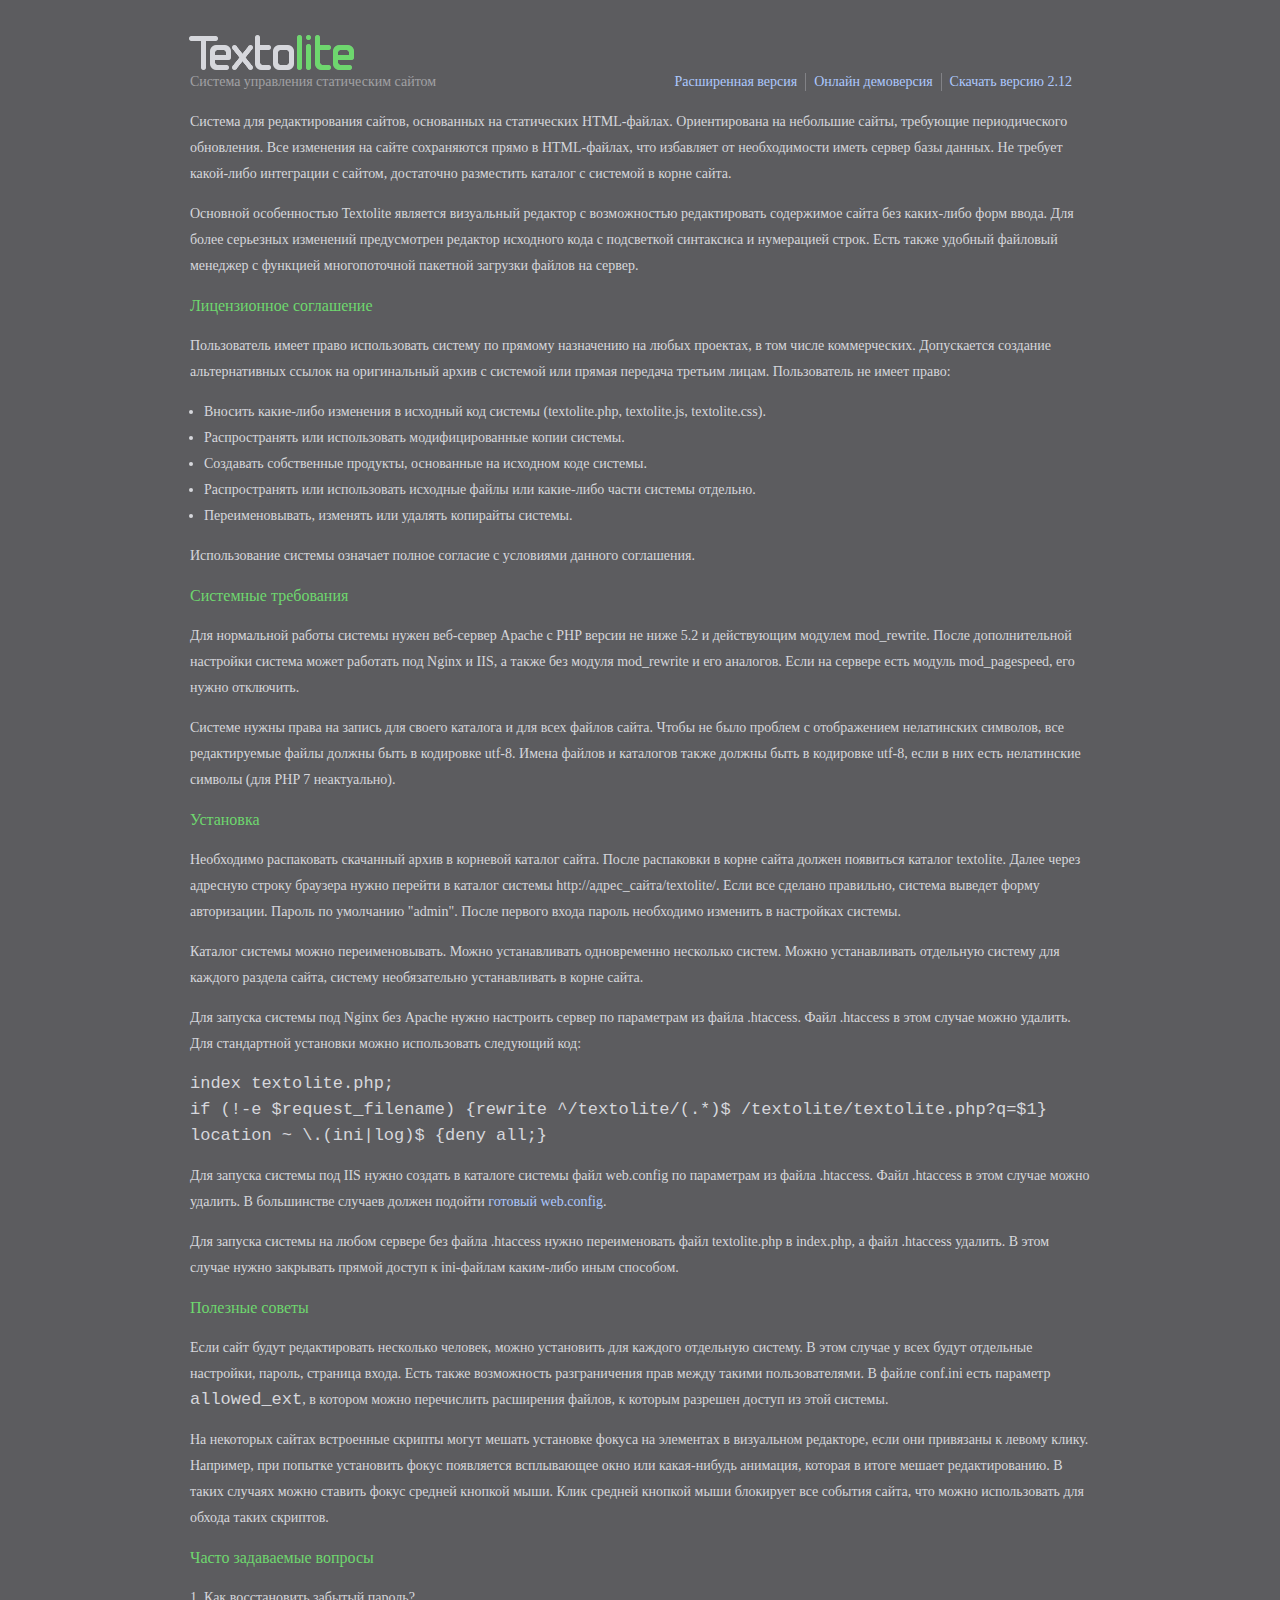
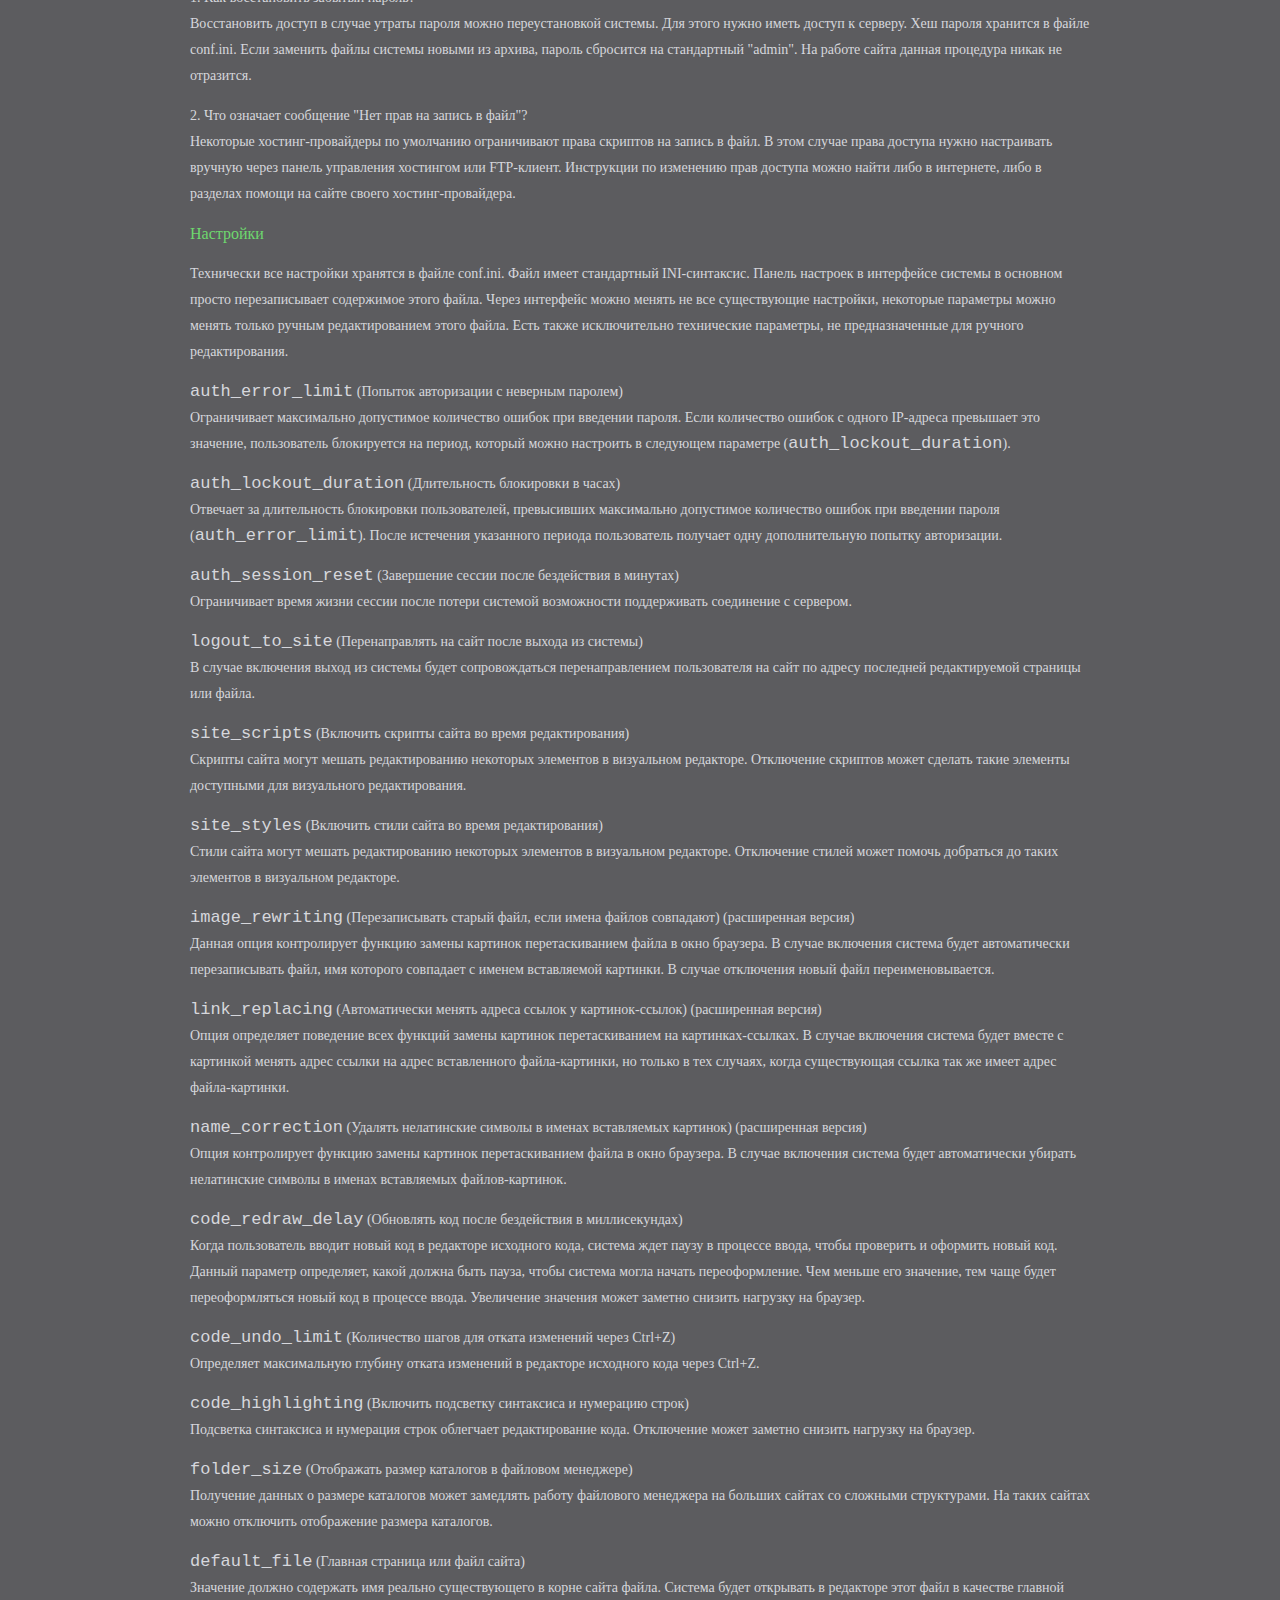
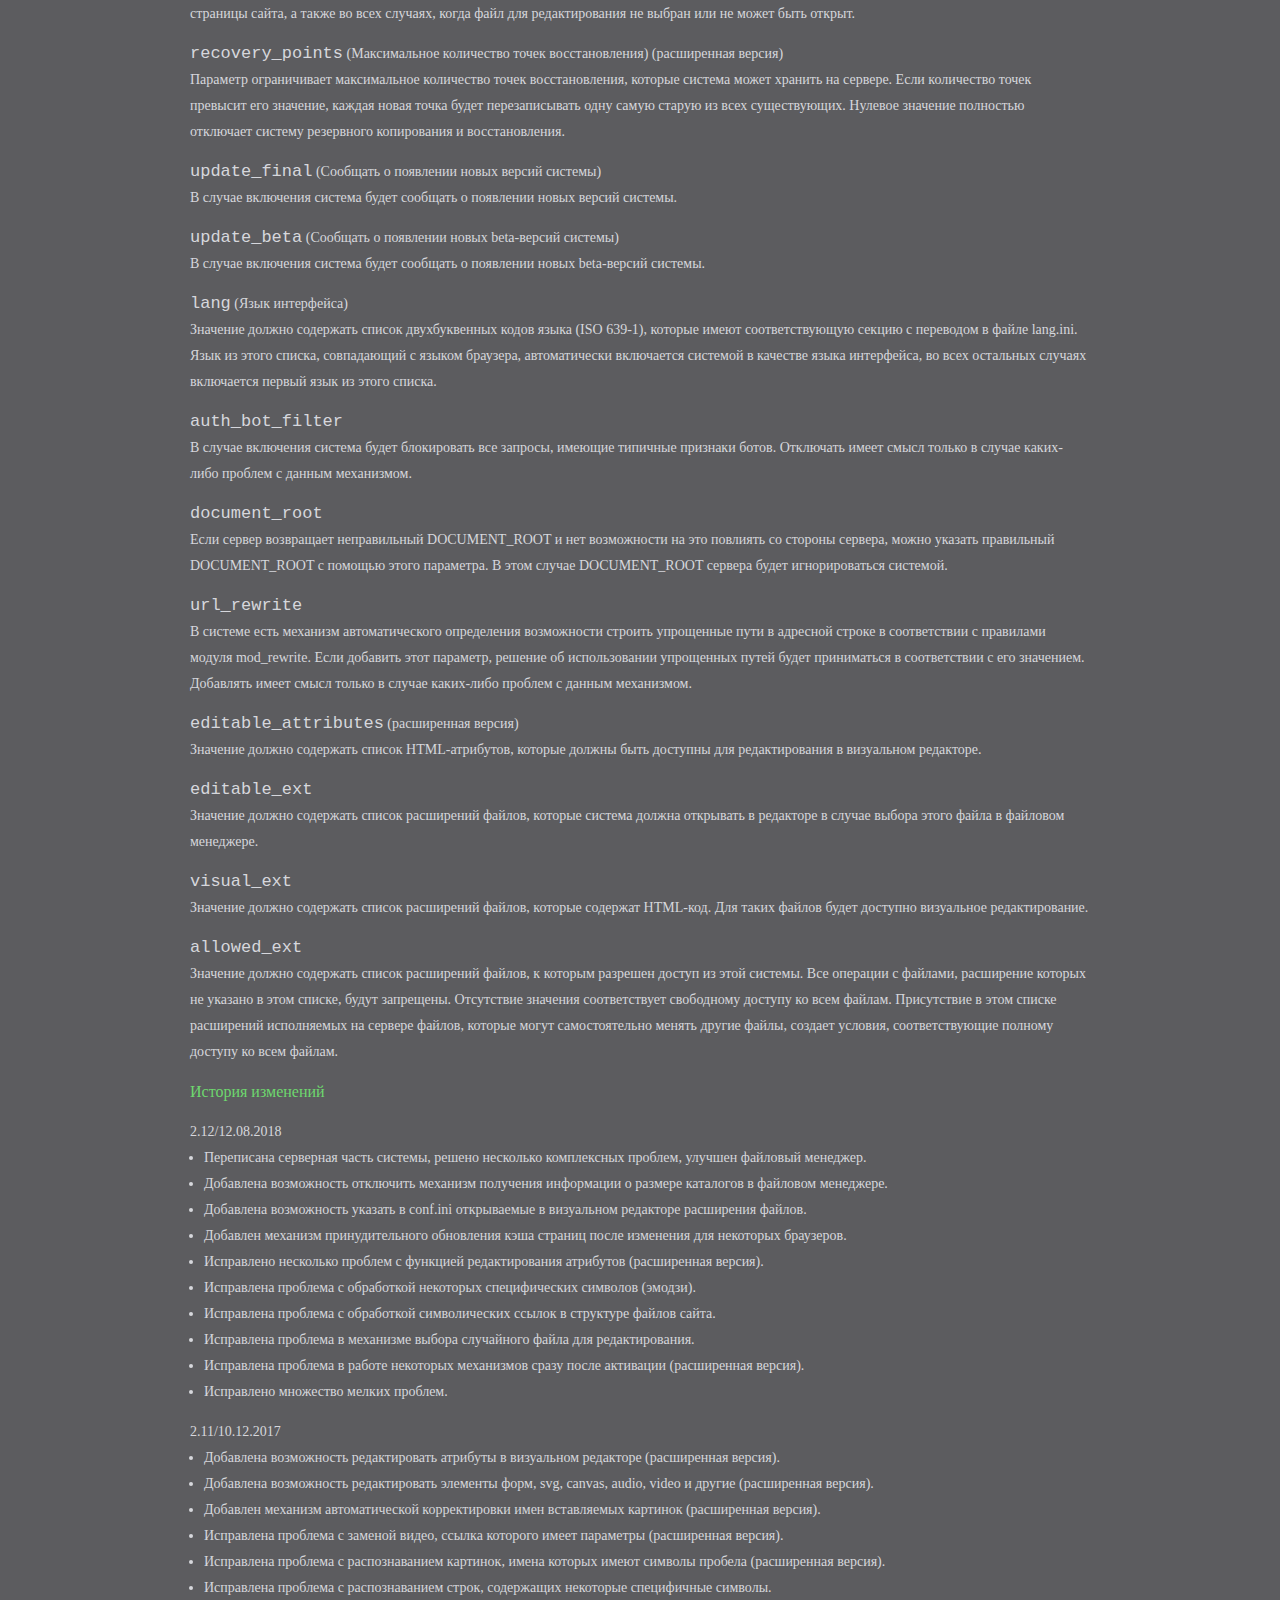
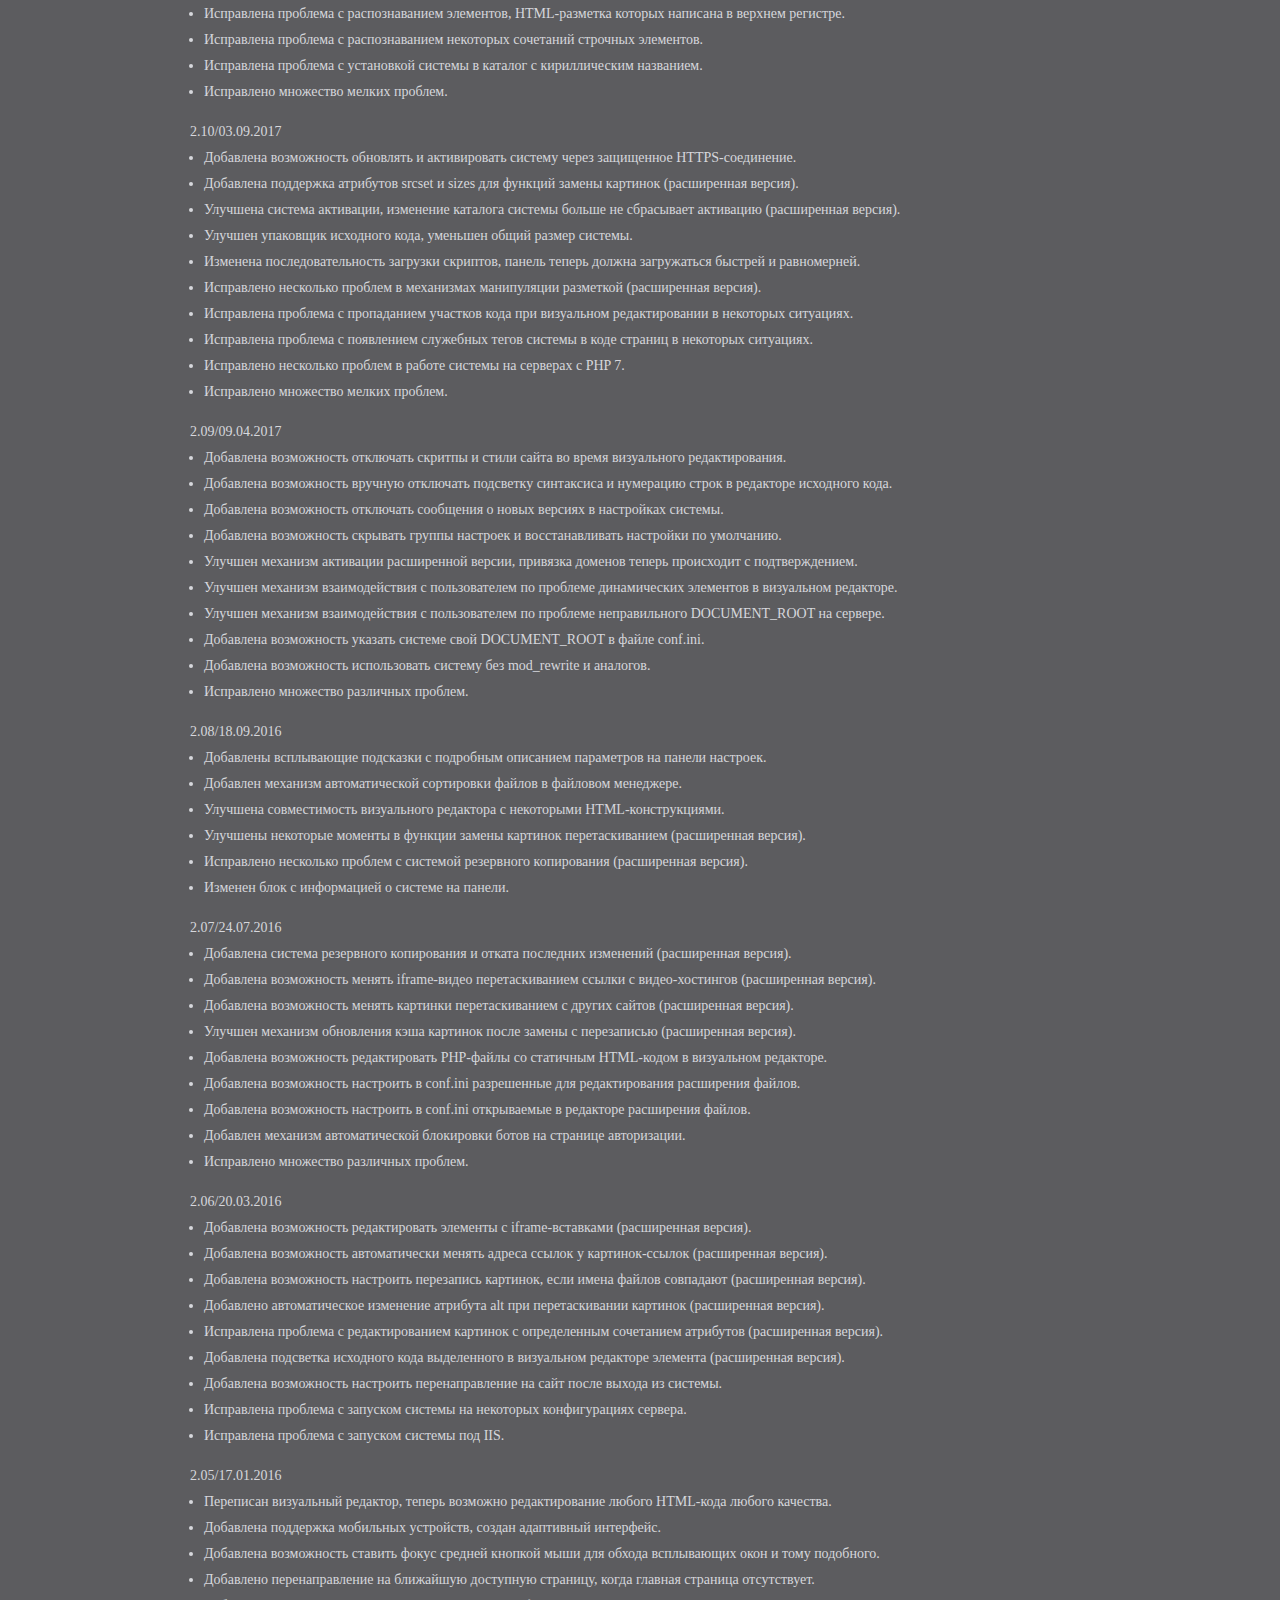
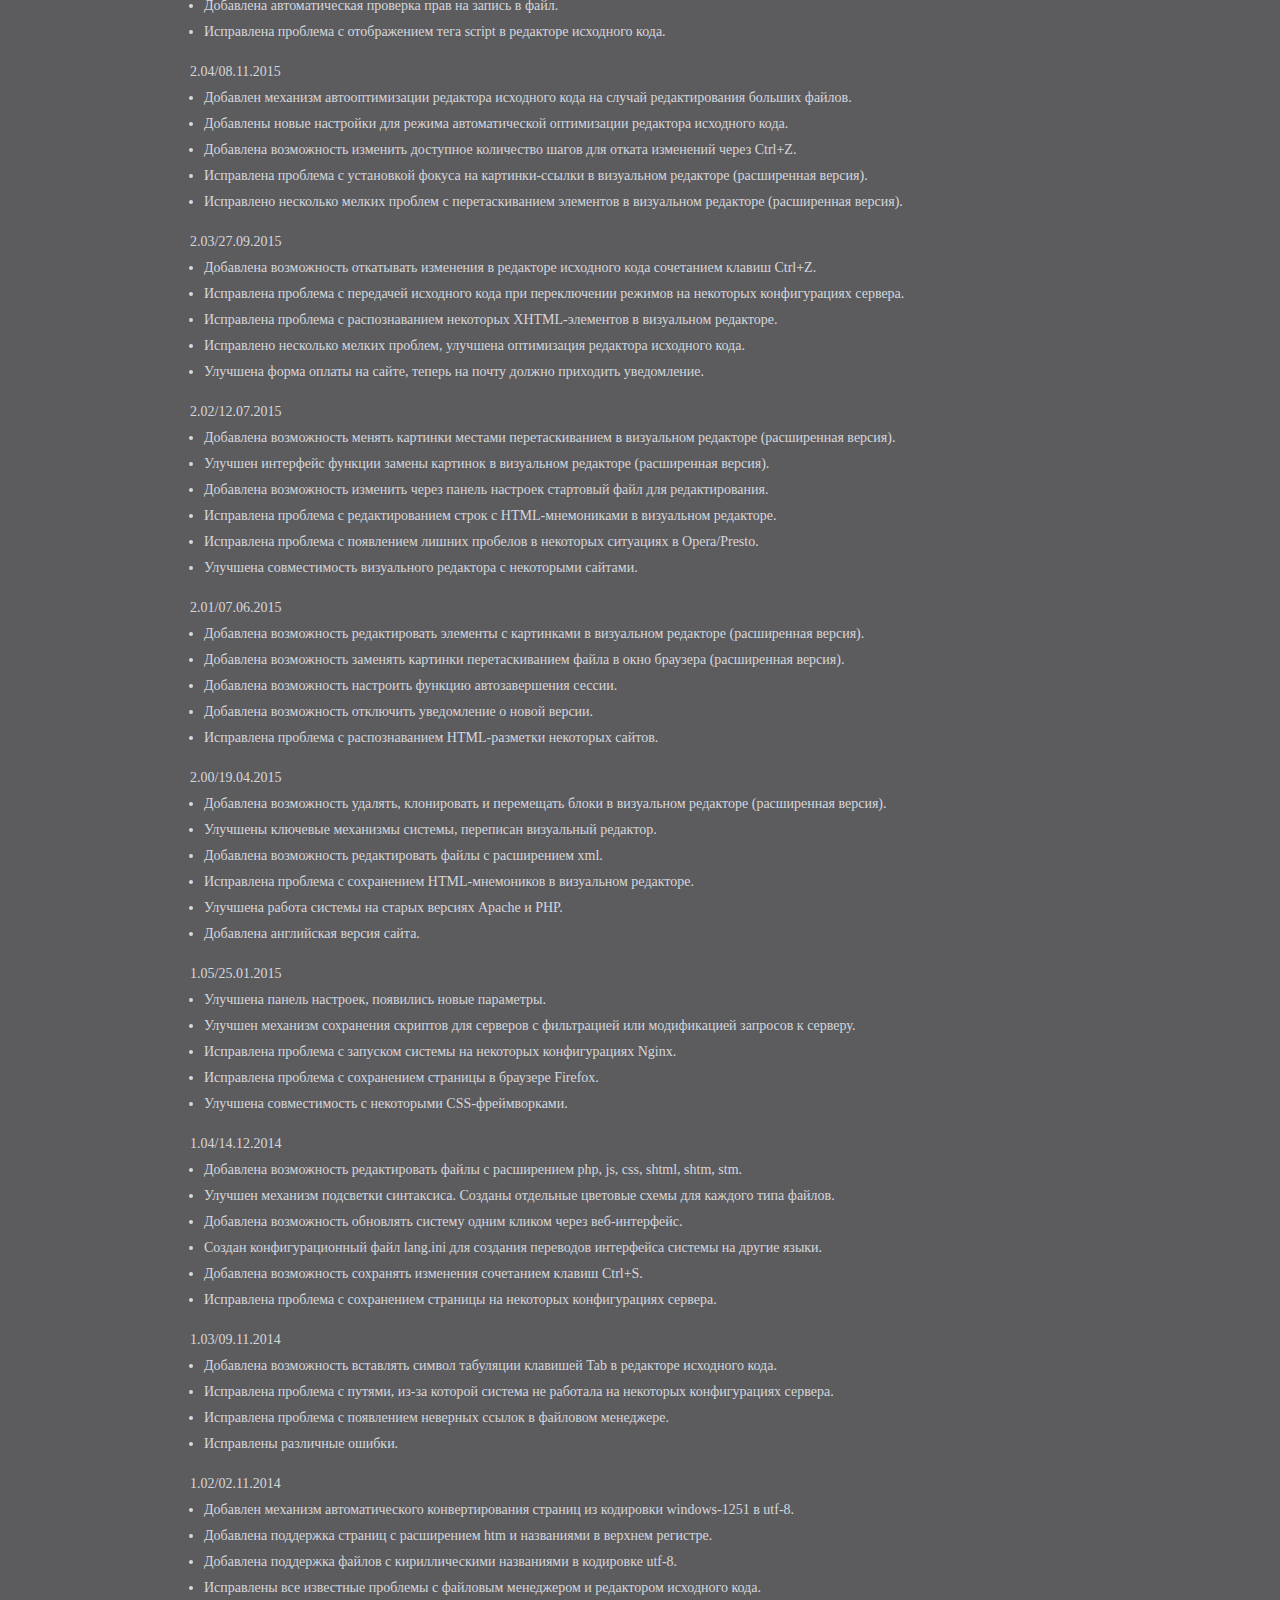
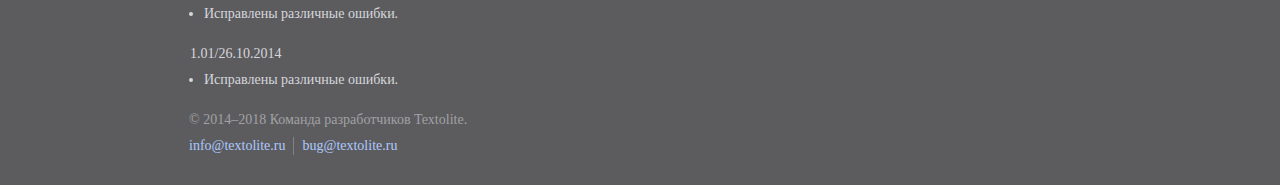
<file: readme.html>
<!doctype html><html lang="ru">
<head>

	<title>Textolite — система управления статическим сайтом</title>
	<meta charset="utf-8">
	<meta name="viewport" content="width=device-width,initial-scale=1">

	<style>

		*{margin:0; padding:0}
		ul{margin-left:14px}
		p,ul,dd,h2{margin-bottom:14px}
		a{color:#adc8fe; text-decoration:none}
		a:visited{color:#7f98cb}
		a:hover{color:#adc8fe; text-decoration:underline}
		a:active{color:#6ed76e}
		header,footer,main{display:block; clear:both}
		h1{margin:34px 0 -2px -2px; font-size:50px; font-weight:normal; letter-spacing:-3px; color:#d6d7dc}
		h2{font-size:16px; font-weight:normal; color:#6ed76e}
		html{font-size:14px; line-height:26px; font-family:Verdana; color:#d6d7dc; background-color:#5c5c5f}
		body{width:97%; min-width:320px; max-width:900px; margin:20px auto}
		footer{margin-left:-1px; color:#a1a1a4}
		header ul, footer ul{float:right; margin:4px 10px 18px 0; list-style-type:none}
		header li, footer li{float:left; padding:0 8px; border-left:1px solid #828286; line-height:18px}
		footer ul:last-child{float:none; height:28px; margin-top:-10px}
		li:first-child{padding-left:0; border:none}
		header p{float:left; color:#a1a1a4}
		code{font-size:17px; font-family:Courier New}
		@media(max-width:900px){header ul{clear:both; float:left}}
		
		

	</style>

</head>
<body>

	<header>

		<h1><img src="[data-uri]" alt="Textolite"></h1>
		<p>Система управления статическим сайтом</p>

		<ul>
		<li><a href="http://textolite.ru/extended/">Расширенная версия</a></li>
		<li><a href="http://textolite.ru/demo/textolite/">Онлайн демоверсия</a></li>
		<li><a href="http://textolite.ru/download/">Скачать версию 2.12</a></li>
		</ul>

	</header>

	<main>

		<p>Система для редактирования сайтов, основанных на статических HTML-файлах.
		Ориентирована на небольшие сайты, требующие периодического обновления.
		Все изменения на сайте сохраняются прямо в HTML-файлах, что избавляет от необходимости иметь сервер базы данных.
		Не требует какой-либо интеграции с сайтом, достаточно разместить каталог с системой в корне сайта.</p>

		<p>Основной особенностью Textolite является визуальный редактор с возможностью редактировать содержимое сайта
		без каких-либо форм ввода. Для более серьезных изменений предусмотрен редактор исходного кода
		с подсветкой синтаксиса и нумерацией строк. Есть также удобный файловый менеджер
		с функцией многопоточной пакетной загрузки файлов на сервер.</p>

		<h2>Лицензионное соглашение</h2>

		<p>Пользователь имеет право использовать систему по прямому назначению на любых проектах,
		в том числе коммерческих. Допускается создание альтернативных ссылок на оригинальный архив с системой
		или прямая передача третьим лицам. Пользователь не имеет право:</p>

		<ul>
		<li>Вносить какие-либо изменения в исходный код системы (textolite.php, textolite.js, textolite.css).</li>
		<li>Распространять или использовать модифицированные копии системы.</li>
		<li>Создавать собственные продукты, основанные на исходном коде системы.</li>
		<li>Распространять или использовать исходные файлы или какие-либо части системы отдельно.</li>
		<li>Переименовывать, изменять или удалять копирайты системы.</li>
		</ul>

		<p>Использование системы означает полное согласие с условиями данного соглашения.</p>

		<h2>Системные требования</h2>

		<p>Для нормальной работы системы нужен веб-сервер Apache с PHP версии не ниже 5.2 и действующим модулем mod_rewrite.
		После дополнительной настройки система может работать под Nginx и IIS,
		а также без модуля mod_rewrite и его аналогов. Если на сервере есть модуль mod_pagespeed, его нужно отключить.</p>

		<p>Системе нужны права на запись для своего каталога и для всех файлов сайта.
		Чтобы не было проблем с отображением нелатинских символов, все редактируемые файлы должны быть в кодировке utf-8.
		Имена файлов и каталогов также должны быть в кодировке utf-8, если в них есть нелатинские символы (для PHP 7 неактуально).</p>

		<h2>Установка</h2>

		<p>Необходимо распаковать скачанный архив в корневой каталог сайта.
		После распаковки в корне сайта должен появиться каталог textolite.
		Далее через адресную строку браузера нужно перейти в каталог системы http://адрес_сайта/textolite/.
		Если все сделано правильно, система выведет форму авторизации. Пароль по умолчанию "admin".
		После первого входа пароль необходимо изменить в настройках системы.</p>

		<p>Каталог системы можно переименовывать. Можно устанавливать одновременно несколько систем.
		Можно устанавливать отдельную систему для каждого раздела сайта, систему необязательно устанавливать в корне сайта.</p>

		<p>Для запуска системы под Nginx без Apache нужно настроить сервер по параметрам из файла .htaccess.
		Файл .htaccess в этом случае можно удалить. Для стандартной установки можно использовать следующий код:</p>

		<p><code>index textolite.php;<br>if (!-e $request_filename) {rewrite ^/textolite/(.*)$
		/textolite/textolite.php?q=$1}<br>location ~ \.(ini|log)$ {deny all;}</code></p>

		<p>Для запуска системы под IIS нужно создать в каталоге системы файл web.config по параметрам из файла .htaccess.
		Файл .htaccess в этом случае можно удалить. В большинстве случаев должен подойти
		<a href="http://textolite.ru/download/web.config">готовый web.config</a>.</p>

		<p>Для запуска системы на любом сервере без файла .htaccess нужно переименовать файл textolite.php в index.php,
		а файл .htaccess удалить. В этом случае нужно закрывать прямой доступ к ini-файлам каким-либо иным способом.</p>

		<h2>Полезные советы</h2>

		<p>Если сайт будут редактировать несколько человек, можно установить для каждого отдельную систему.
		В этом случае у всех будут отдельные настройки, пароль, страница входа.
		Есть также возможность разграничения прав между такими пользователями. В файле conf.ini есть параметр <code>allowed_ext</code>,
		в котором можно перечислить расширения файлов, к которым разрешен доступ из этой системы.</p>

		<p>На некоторых сайтах встроенные скрипты могут мешать установке фокуса на элементах в визуальном редакторе,
		если они привязаны к левому клику. Например, при попытке установить фокус появляется всплывающее окно
		или какая-нибудь анимация, которая в итоге мешает редактированию. В таких случаях можно ставить фокус средней кнопкой мыши.
		Клик средней кнопкой мыши блокирует все события сайта, что можно использовать для обхода таких скриптов.</p>

		<h2>Часто задаваемые вопросы</h2>

		<dl>
		<dt>1. Как восстановить забытый пароль?</dt>
		<dd>Восстановить доступ в случае утраты пароля можно переустановкой системы. Для этого нужно иметь доступ к серверу.
		Хеш пароля хранится в файле conf.ini. Если заменить файлы системы новыми из архива, пароль сбросится на стандартный "admin".
		На работе сайта данная процедура никак не отразится.<dd>

		<dt>2. Что означает сообщение "Нет прав на запись в файл"?</dt>
		<dd>Некоторые хостинг-провайдеры по умолчанию ограничивают права скриптов на запись в файл.
		В этом случае права доступа нужно настраивать вручную через панель управления хостингом или FTP-клиент.
		Инструкции по изменению прав доступа можно найти либо в интернете, либо в разделах помощи на сайте своего хостинг-провайдера.<dd>
		</dl>

		<h2>Настройки</h2>

		<p>Технически все настройки хранятся в файле conf.ini. Файл имеет стандартный INI-синтаксис.
		Панель настроек в интерфейсе системы в основном просто перезаписывает содержимое этого файла.
		Через интерфейс можно менять не все существующие настройки, некоторые параметры можно менять только ручным редактированием этого файла.
		Есть также исключительно технические параметры, не предназначенные для ручного редактирования.</p>

		<dl>
		<dt><code>auth_error_limit</code> (Попыток авторизации с неверным паролем)</dt>
		<dd>Ограничивает максимально допустимое количество ошибок при введении пароля.
		Если количество ошибок с одного IP-адреса превышает это значение,
		пользователь блокируется на период, который можно настроить в следующем параметре (<code>auth_lockout_duration</code>).</dd>

		<dt><code>auth_lockout_duration</code> (Длительность блокировки в часах)</dt>
		<dd>Отвечает за длительность блокировки пользователей,
		превысивших максимально допустимое количество ошибок при введении пароля (<code>auth_error_limit</code>).
		После истечения указанного периода пользователь получает одну дополнительную попытку авторизации.</dd>

		<dt><code>auth_session_reset</code> (Завершение сессии после бездействия в минутах)</dt>
		<dd>Ограничивает время жизни сессии после потери системой возможности поддерживать соединение с сервером.</dd>

		<dt><code>logout_to_site</code> (Перенаправлять на сайт после выхода из системы)</dt>
		<dd>В случае включения выход из системы будет сопровождаться перенаправлением пользователя
		на сайт по адресу последней редактируемой страницы или файла.</dd>

		<dt><code>site_scripts</code> (Включить скрипты сайта во время редактирования)</dt>
		<dd>Скрипты сайта могут мешать редактированию некоторых элементов в визуальном редакторе.
		Отключение скриптов может сделать такие элементы доступными для визуального редактирования.</dd>

		<dt><code>site_styles</code> (Включить стили сайта во время редактирования)</dt>
		<dd>Стили сайта могут мешать редактированию некоторых элементов в визуальном редакторе.
		Отключение стилей может помочь добраться до таких элементов в визуальном редакторе.</dd>

		<dt><code>image_rewriting</code> (Перезаписывать старый файл, если имена файлов совпадают) (расширенная версия)</dt>
		<dd>Данная опция контролирует функцию замены картинок перетаскиванием файла в окно браузера.
		В случае включения система будет автоматически перезаписывать файл,
		имя которого совпадает с именем вставляемой картинки. В случае отключения новый файл переименовывается.</dd>

		<dt><code>link_replacing</code> (Автоматически менять адреса ссылок у картинок-ссылок) (расширенная версия)</dt>
		<dd>Опция определяет поведение всех функций замены картинок перетаскиванием на картинках-ссылках.
		В случае включения система будет вместе с картинкой менять адрес ссылки на адрес вставленного файла-картинки,
		но только в тех случаях, когда существующая ссылка так же имеет адрес файла-картинки.</dd>

		<dt><code>name_correction</code> (Удалять нелатинские символы в именах вставляемых картинок) (расширенная версия)</dt>
		<dd>Опция контролирует функцию замены картинок перетаскиванием файла в окно браузера.
		В случае включения система будет автоматически убирать нелатинские символы в именах вставляемых файлов-картинок.</dd>

		<dt><code>code_redraw_delay</code> (Обновлять код после бездействия в миллисекундах)</dt>
		<dd>Когда пользователь вводит новый код в редакторе исходного кода, система ждет паузу в процессе ввода,
		чтобы проверить и оформить новый код. Данный параметр определяет, какой должна быть пауза,
		чтобы система могла начать переоформление. Чем меньше его значение, тем чаще будет переоформляться новый код в процессе ввода.
		Увеличение значения может заметно снизить нагрузку на браузер.</dd>

		<dt><code>code_undo_limit</code> (Количество шагов для отката изменений через Ctrl+Z)</dt>
		<dd>Определяет максимальную глубину отката изменений в редакторе исходного кода через Ctrl+Z.</dd>

		<dt><code>code_highlighting</code> (Включить подсветку синтаксиса и нумерацию строк)</dt>
		<dd>Подсветка синтаксиса и нумерация строк облегчает редактирование кода.
		Отключение может заметно снизить нагрузку на браузер.</dd>

		<dt><code>folder_size</code> (Отображать размер каталогов в файловом менеджере)</dt>
		<dd>Получение данных о размере каталогов может замедлять работу файлового менеджера на больших сайтах со сложными структурами.
		На таких сайтах можно отключить отображение размера каталогов.</dd>

		<dt><code>default_file</code> (Главная страница или файл сайта)</dt>
		<dd>Значение должно содержать имя реально существующего в корне сайта файла.
		Система будет открывать в редакторе этот файл в качестве главной страницы сайта,
		а также во всех случаях, когда файл для редактирования не выбран или не может быть открыт.</dd>

		<dt><code>recovery_points</code> (Максимальное количество точек восстановления) (расширенная версия)</dt>
		<dd>Параметр ограничивает максимальное количество точек восстановления, которые система может хранить на сервере.
		Если количество точек превысит его значение, каждая новая точка будет перезаписывать одну самую старую из всех существующих.
		Нулевое значение полностью отключает систему резервного копирования и восстановления.</dd>

		<dt><code>update_final</code> (Сообщать о появлении новых версий системы)</dt>
		<dd>В случае включения система будет сообщать о появлении новых версий системы.</dd>

		<dt><code>update_beta</code> (Сообщать о появлении новых beta-версий системы)</dt>
		<dd>В случае включения система будет сообщать о появлении новых beta-версий системы.</dd>

		<dt><code>lang</code> (Язык интерфейса)</dt>
		<dd>Значение должно содержать список двухбуквенных кодов языка (ISO 639-1),
		которые имеют соответствующую секцию с переводом в файле lang.ini.
		Язык из этого списка, совпадающий с языком браузера, автоматически включается системой в качестве языка интерфейса,
		во всех остальных случаях включается первый язык из этого списка.</dd>

		<dt><code>auth_bot_filter</code></dt>
		<dd>В случае включения система будет блокировать все запросы, имеющие типичные признаки ботов.
		Отключать имеет смысл только в случае каких-либо проблем с данным механизмом.</dd>

		<dt><code>document_root</code></dt>
		<dd>Если сервер возвращает неправильный DOCUMENT_ROOT и нет возможности на это повлиять со стороны сервера,
		можно указать правильный DOCUMENT_ROOT с помощью этого параметра.
		В этом случае DOCUMENT_ROOT сервера будет игнорироваться системой.</dd>

		<dt><code>url_rewrite</code></dt>
		<dd>В системе есть механизм автоматического определения возможности строить упрощенные пути в адресной строке
		в соответствии с правилами модуля mod_rewrite. Если добавить этот параметр,
		решение об использовании упрощенных путей будет приниматься в соответствии с его значением.
		Добавлять имеет смысл только в случае каких-либо проблем с данным механизмом.</dd>

		<dt><code>editable_attributes</code> (расширенная версия)</dt>
		<dd>Значение должно содержать список HTML-атрибутов, которые должны быть доступны для редактирования в визуальном редакторе.</dd>

		<dt><code>editable_ext</code></dt>
		<dd>Значение должно содержать список расширений файлов, которые система должна открывать в редакторе
		в случае выбора этого файла в файловом менеджере.</dd>

		<dt><code>visual_ext</code></dt>
		<dd>Значение должно содержать список расширений файлов, которые содержат HTML-код.
		Для таких файлов будет доступно визуальное редактирование.</dd>

		<dt><code>allowed_ext</code></dt>
		<dd>Значение должно содержать список расширений файлов, к которым разрешен доступ из этой системы.
		Все операции с файлами, расширение которых не указано в этом списке, будут запрещены.
		Отсутствие значения соответствует свободному доступу ко всем файлам.
		Присутствие в этом списке расширений исполняемых на сервере файлов,
		которые могут самостоятельно менять другие файлы, создает условия,
		соответствующие полному доступу ко всем файлам.</dd>
		</dl>

		<h2>История изменений</h2>

		<dl>
		<dt>2.12/12.08.2018</dt>
		<dd>

			<ul>
			<li>Переписана серверная часть системы, решено несколько комплексных проблем, улучшен файловый менеджер.</li>
			<li>Добавлена возможность отключить механизм получения информации о размере каталогов в файловом менеджере.</li>
			<li>Добавлена возможность указать в conf.ini открываемые в визуальном редакторе расширения файлов.</li>
			<li>Добавлен механизм принудительного обновления кэша страниц после изменения для некоторых браузеров.</li>
			<li>Исправлено несколько проблем с функцией редактирования атрибутов (расширенная версия).</li>
			<li>Исправлена проблема с обработкой некоторых специфических символов (эмодзи).</li>
			<li>Исправлена проблема с обработкой символических ссылок в структуре файлов сайта.</li>
			<li>Исправлена проблема в механизме выбора случайного файла для редактирования.</li>
			<li>Исправлена проблема в работе некоторых механизмов сразу после активации (расширенная версия).</li>
			<li>Исправлено множество мелких проблем.</li>
			</ul>

		</dd>
		<dt>2.11/10.12.2017</dt>
		<dd>

			<ul>
			<li>Добавлена возможность редактировать атрибуты в визуальном редакторе (расширенная версия).</li>
			<li>Добавлена возможность редактировать элементы форм, svg, canvas, audio, video и другие (расширенная версия).</li>
			<li>Добавлен механизм автоматической корректировки имен вставляемых картинок (расширенная версия).</li>
			<li>Исправлена проблема с заменой видео, ссылка которого имеет параметры (расширенная версия).</li>
			<li>Исправлена проблема с распознаванием картинок, имена которых имеют символы пробела (расширенная версия).</li>
			<li>Исправлена проблема с распознаванием строк, содержащих некоторые специфичные символы.</li>
			<li>Исправлена проблема с распознаванием элементов, HTML-разметка которых написана в верхнем регистре.</li>
			<li>Исправлена проблема с распознаванием некоторых сочетаний строчных элементов.</li>
			<li>Исправлена проблема с установкой системы в каталог с кириллическим названием.</li>
			<li>Исправлено множество мелких проблем.</li>
			</ul>

		</dd>
		<dt>2.10/03.09.2017</dt>
		<dd>

			<ul>
			<li>Добавлена возможность обновлять и активировать систему через защищенное HTTPS-соединение.</li>
			<li>Добавлена поддержка атрибутов srcset и sizes для функций замены картинок (расширенная версия).</li>
			<li>Улучшена система активации, изменение каталога системы больше не сбрасывает активацию (расширенная версия).</li>
			<li>Улучшен упаковщик исходного кода, уменьшен общий размер системы.</li>
			<li>Изменена последовательность загрузки скриптов, панель теперь должна загружаться быстрей и равномерней.</li>
			<li>Исправлено несколько проблем в механизмах манипуляции разметкой (расширенная версия).</li>
			<li>Исправлена проблема с пропаданием участков кода при визуальном редактировании в некоторых ситуациях.</li>
			<li>Исправлена проблема с появлением служебных тегов системы в коде страниц в некоторых ситуациях.</li>
			<li>Исправлено несколько проблем в работе системы на серверах с PHP 7.</li>
			<li>Исправлено множество мелких проблем.</li>
			</ul>

		</dd>
		<dt>2.09/09.04.2017</dt>
		<dd>

			<ul>
			<li>Добавлена возможность отключать скритпы и стили сайта во время визуального редактирования.</li>
			<li>Добавлена возможность вручную отключать подсветку синтаксиса и нумерацию строк в редакторе исходного кода.</li>
			<li>Добавлена возможность отключать сообщения о новых версиях в настройках системы.</li>
			<li>Добавлена возможность скрывать группы настроек и восстанавливать настройки по умолчанию.</li>
			<li>Улучшен механизм активации расширенной версии, привязка доменов теперь происходит с подтверждением.</li>
			<li>Улучшен механизм взаимодействия с пользователем по проблеме динамических элементов в визуальном редакторе.</li>
			<li>Улучшен механизм взаимодействия с пользователем по проблеме неправильного DOCUMENT_ROOT на сервере.</li>
			<li>Добавлена возможность указать системе свой DOCUMENT_ROOT в файле conf.ini.</li>
			<li>Добавлена возможность использовать систему без mod_rewrite и аналогов.</li>
			<li>Исправлено множество различных проблем.</li>
			</ul>

		</dd>
		<dt>2.08/18.09.2016</dt>
		<dd>

			<ul>
			<li>Добавлены всплывающие подсказки с подробным описанием параметров на панели настроек.</li>
			<li>Добавлен механизм автоматической сортировки файлов в файловом менеджере.</li>
			<li>Улучшена совместимость визуального редактора с некоторыми HTML-конструкциями.</li>
			<li>Улучшены некоторые моменты в функции замены картинок перетаскиванием (расширенная версия).</li>
			<li>Исправлено несколько проблем с системой резервного копирования (расширенная версия).</li>
			<li>Изменен блок с информацией о системе на панели.</li>
			</ul>

		</dd>
		<dt>2.07/24.07.2016</dt>
		<dd>

			<ul>
			<li>Добавлена система резервного копирования и отката последних изменений (расширенная версия).</li>
			<li>Добавлена возможность менять iframe-видео перетаскиванием ссылки с видео-хостингов (расширенная версия).</li>
			<li>Добавлена возможность менять картинки перетаскиванием с других сайтов (расширенная версия).</li>
			<li>Улучшен механизм обновления кэша картинок после замены с перезаписью (расширенная версия).</li>
			<li>Добавлена возможность редактировать PHP-файлы со статичным HTML-кодом в визуальном редакторе.</li>
			<li>Добавлена возможность настроить в conf.ini разрешенные для редактирования расширения файлов.</li>
			<li>Добавлена возможность настроить в conf.ini открываемые в редакторе расширения файлов.</li>
			<li>Добавлен механизм автоматической блокировки ботов на странице авторизации.</li>
			<li>Исправлено множество различных проблем.</li>
			</ul>

		</dd>
		<dt>2.06/20.03.2016</dt>
		<dd>

			<ul>
			<li>Добавлена возможность редактировать элементы c iframe-вставками (расширенная версия).</li>
			<li>Добавлена возможность автоматически менять адреса ссылок у картинок-ссылок (расширенная версия).</li>
			<li>Добавлена возможность настроить перезапись картинок, если имена файлов совпадают (расширенная версия).</li>
			<li>Добавлено автоматическое изменение атрибута alt при перетаскивании картинок (расширенная версия).</li>
			<li>Исправлена проблема с редактированием картинок с определенным сочетанием атрибутов (расширенная версия).</li>
			<li>Добавлена подсветка исходного кода выделенного в визуальном редакторе элемента (расширенная версия).</li>
			<li>Добавлена возможность настроить перенаправление на сайт после выхода из системы.</li>
			<li>Исправлена проблема с запуском системы на некоторых конфигурациях сервера.</li>
			<li>Исправлена проблема с запуском системы под IIS.</li>
			</ul>

		</dd>
		<dt>2.05/17.01.2016</dt>
		<dd>

			<ul>
			<li>Переписан визуальный редактор, теперь возможно редактирование любого HTML-кода любого качества.</li>
			<li>Добавлена поддержка мобильных устройств, создан адаптивный интерфейс.</li>
			<li>Добавлена возможность ставить фокус средней кнопкой мыши для обхода всплывающих окон и тому подобного.</li>
			<li>Добавлено перенаправление на ближайшую доступную страницу, когда главная страница отсутствует.</li>
			<li>Добавлена автоматическая проверка прав на запись в файл.</li>
			<li>Исправлена проблема с отображением тега script в редакторе исходного кода.</li>
			</ul>

		</dd>
		<dt>2.04/08.11.2015</dt>
		<dd>

			<ul>
			<li>Добавлен механизм автооптимизации редактора исходного кода на случай редактирования больших файлов.</li>
			<li>Добавлены новые настройки для режима автоматической оптимизации редактора исходного кода.</li>
			<li>Добавлена возможность изменить доступное количество шагов для отката изменений через Ctrl+Z.</li>
			<li>Исправлена проблема с установкой фокуса на картинки-ссылки в визуальном редакторе (расширенная версия).</li>
			<li>Исправлено несколько мелких проблем с перетаскиванием элементов в визуальном редакторе (расширенная версия).</li>
			</ul>

		</dd>
		<dt>2.03/27.09.2015</dt>
		<dd>

			<ul>
			<li>Добавлена возможность откатывать изменения в редакторе исходного кода сочетанием клавиш Ctrl+Z.</li>
			<li>Исправлена проблема с передачей исходного кода при переключении режимов на некоторых конфигурациях сервера.</li>
			<li>Исправлена проблема с распознаванием некоторых XHTML-элементов в визуальном редакторе.</li>
			<li>Исправлено несколько мелких проблем, улучшена оптимизация редактора исходного кода.</li>
			<li>Улучшена форма оплаты на сайте, теперь на почту должно приходить уведомление.</li>
			</ul>

		</dd>
		<dt>2.02/12.07.2015</dt>
		<dd>

			<ul>
			<li>Добавлена возможность менять картинки местами перетаскиванием в визуальном редакторе (расширенная версия).</li>
			<li>Улучшен интерфейс функции замены картинок в визуальном редакторе (расширенная версия).</li>
			<li>Добавлена возможность изменить через панель настроек стартовый файл для редактирования.</li>
			<li>Исправлена проблема с редактированием строк с HTML-мнемониками в визуальном редакторе.</li>
			<li>Исправлена проблема с появлением лишних пробелов в некоторых ситуациях в Opera/Presto.</li>
			<li>Улучшена совместимость визуального редактора с некоторыми сайтами.</li>
			</ul>

		</dd>
		<dt>2.01/07.06.2015</dt>
		<dd>

			<ul>
			<li>Добавлена возможность редактировать элементы с картинками в визуальном редакторе (расширенная версия).</li>
			<li>Добавлена возможность заменять картинки перетаскиванием файла в окно браузера (расширенная версия).</li>
			<li>Добавлена возможность настроить функцию автозавершения сессии.</li>
			<li>Добавлена возможность отключить уведомление о новой версии.</li>
			<li>Исправлена проблема с распознаванием HTML-разметки некоторых сайтов.</li>
			</ul>

		</dd>
		<dt>2.00/19.04.2015</dt>
		<dd>

			<ul>
			<li>Добавлена возможность удалять, клонировать и перемещать блоки в визуальном редакторе (расширенная версия).</li>
			<li>Улучшены ключевые механизмы системы, переписан визуальный редактор.</li>
			<li>Добавлена возможность редактировать файлы с расширением xml.</li>
			<li>Исправлена проблема с сохранением HTML-мнемоников в визуальном редакторе.</li>
			<li>Улучшена работа системы на старых версиях Apache и PHP.</li>
			<li>Добавлена английская версия сайта.</li>
			</ul>

		</dd>
		<dt>1.05/25.01.2015</dt>
		<dd>

			<ul>
			<li>Улучшена панель настроек, появились новые параметры.</li>
			<li>Улучшен механизм сохранения скриптов для серверов с фильтрацией или модификацией запросов к серверу.</li>
			<li>Исправлена проблема с запуском системы на некоторых конфигурациях Nginx.</li>
			<li>Исправлена проблема с сохранением страницы в браузере Firefox.</li>
			<li>Улучшена совместимость с некоторыми CSS-фреймворками.</li>
			</ul>

		</dd>
		<dt>1.04/14.12.2014</dt>
		<dd>

			<ul>
			<li>Добавлена возможность редактировать файлы с расширением php, js, css, shtml, shtm, stm.</li>
			<li>Улучшен механизм подсветки синтаксиса. Созданы отдельные цветовые схемы для каждого типа файлов.</li>
			<li>Добавлена возможность обновлять систему одним кликом через веб-интерфейс.</li>
			<li>Создан конфигурационный файл lang.ini для создания переводов интерфейса системы на другие языки.</li>
			<li>Добавлена возможность сохранять изменения сочетанием клавиш Ctrl+S.</li>
			<li>Исправлена проблема с сохранением страницы на некоторых конфигурациях сервера.</li>
			</ul>

		</dd>
		<dt>1.03/09.11.2014</dt>
		<dd>

			<ul>
			<li>Добавлена возможность вставлять символ табуляции клавишей Tab в редакторе исходного кода.</li>
			<li>Исправлена проблема с путями, из-за которой система не работала на некоторых конфигурациях сервера.</li>
			<li>Исправлена проблема с появлением неверных ссылок в файловом менеджере.</li>
			<li>Исправлены различные ошибки.</li>
			</ul>

		</dd>
		<dt>1.02/02.11.2014</dt>
		<dd>

			<ul>
			<li>Добавлен механизм автоматического конвертирования страниц из кодировки windows-1251 в utf-8.</li>
			<li>Добавлена поддержка страниц с расширением htm и названиями в верхнем регистре.</li>
			<li>Добавлена поддержка файлов с кириллическими названиями в кодировке utf-8.</li>
			<li>Исправлены все известные проблемы с файловым менеджером и редактором исходного кода.</li>
			<li>Исправлены различные ошибки.</li>
			</ul>

		</dd>
		<dt>1.01/26.10.2014</dt>
		<dd>

			<ul>
			<li>Исправлены различные ошибки.</li>
			</ul>

		</dd>
		</dl>

	</main>

	<footer>

		<p>&copy; 2014–2018 Команда разработчиков Textolite.</p>

		<ul>
		<li>info[аt]textolite[dоt]ru</li>
		<li>bug[аt]textolite[dоt]ru</li>
		</ul>

	</footer>

	<script>var u=document.querySelector('footer p+ul');
	u.innerHTML=u.innerHTML.replace(/(\w+)\[аt\](\w+)\[dоt\](\w+)/g,'<a href="mailto:$1@$2\.$3">$1@$2\.$3</a>')</script>

</body>
</html>
</file>
